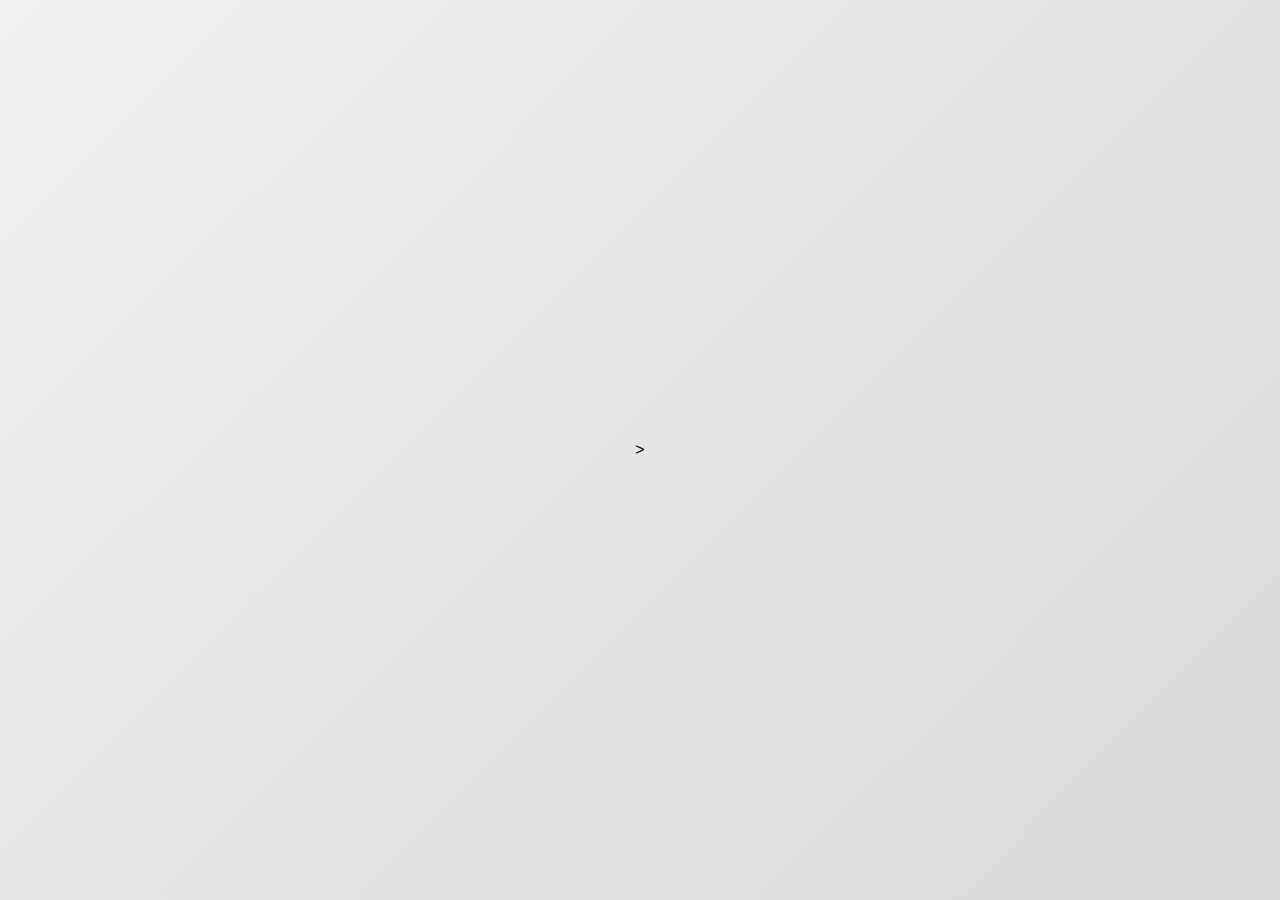
<file: main.html>
<!DOCTYPE html>
<html lang="en">
<head>
  <meta charset="UTF-8" />
  <meta name="viewport" content="width=device-width, initial-scale=1.0" />
  <link rel="stylesheet" href="style.css" />
  <title>Beautiful Image</title>
</head>
<body>
  <div class="black-bar"> </div>>
</body>
</html>
</file>
<file: style.css>
/* Reset basic margins and paddings */
* {
  margin: 0;
  padding: 0;
  box-sizing: border-box;
}

/* Page layout settings */
body {
  font-family: Arial, sans-serif;
  background: linear-gradient(135deg, #f0f0f0, #d9d9d9);
  display: flex;
  justify-content: center;
  align-items: center;
  height: 100vh;
}

/* Image container for alignment */
.image-container {
  text-align: center;
}

/* The actual image */
.image-container img {
  max-width: 80%;           /* Responsive size */
  height: auto;
  border-radius: 12px;       /* Rounded corners */
  box-shadow: 0px 4px 30px rgba(0,0,0,0.2);
  transition: transform 0.3s ease, box-shadow 0.3s ease;
}

/* Hover effect for a nicer interaction */
.image-container img:hover {
  transform: scale(1.03);
  box-shadow: 0px 8px 40px rgba(0,0,0,0.25);
}
</file>
